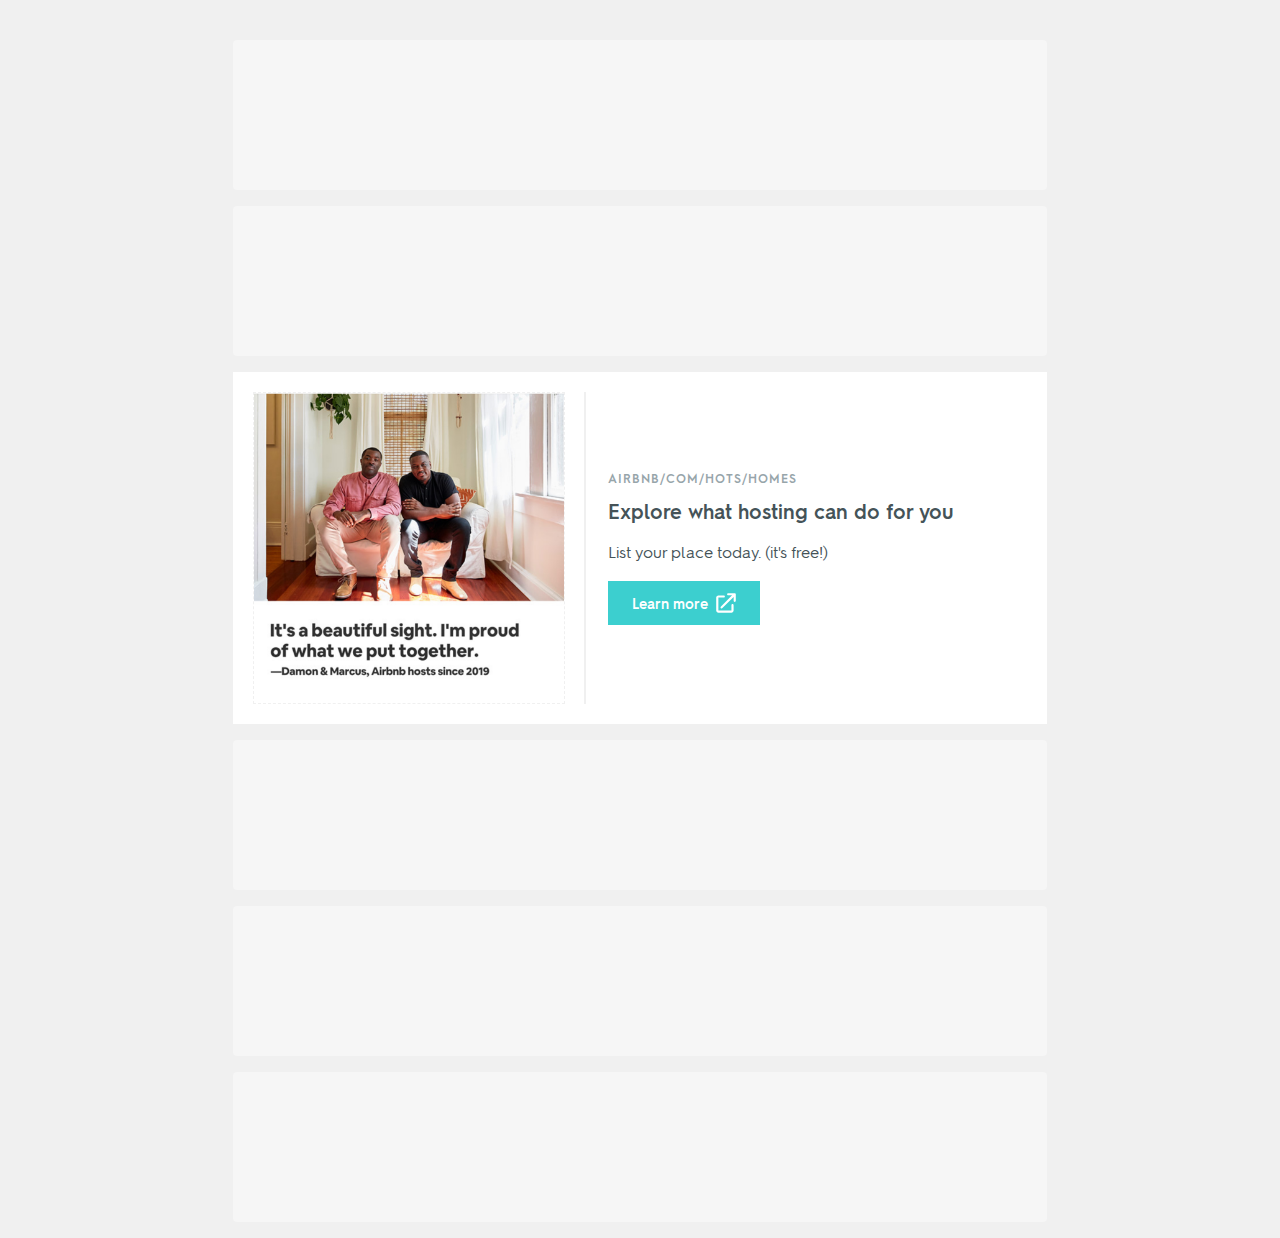
<file: index.html>
<html>
  <head>
    <meta charset="utf-8" />
    <title>Quizlet Native Ads</title>
    <link href="style.css" rel="stylesheet" type="text/css" />
    <meta name="viewport" content="width=device-width" />
  </head>
  <body>
    <div class="main-container">
      <div class="placeholder"></div>
      <div class="placeholder"></div>
      <div class="ad-container">
        <!-- Partner Provides Square Image -->
        <div class="ad-image">
          <img src="img/img.png" />
        </div>
        <!-- URL + Heading + SubHeading -->
        <div class="ad-copy">
          <h6 class="UIHeading UIHeading--six grey">AIRBNB/COM/HOTS/HOMES</h6>
          <h4 class="UIHeading UIHeading--four">
            Explore what hosting can do for you
          </h4>
          <p class="UIParagraph">
            List your place today. (it's free!)
          </p>
          <button class="UIButton">
            <a
              href="https://www.airbnb.com/host/homes?af=92001885&c=.pi1.pk23844498928340035&fimid=b226e965264554837cedfc662a4569e15774a7b61a4bb315bc6ff36c950b39af&fbclid=IwAR0s3tHjL5Ux0hemBuonExxlEWSk_VUBcROu7zVm402lSshlLBZqrgCAXTc"
              target="blank"
            >
              Learn more
            </a>
            <img class="btn-icon" src="img/external-link.svg" />
          </button>
        </div>
        <!-- Call to Action -->
      </div>
      <div class="placeholder"></div>
      <div class="placeholder"></div>
      <div class="placeholder"></div>
    </div>
  </body>
</html>
</file>
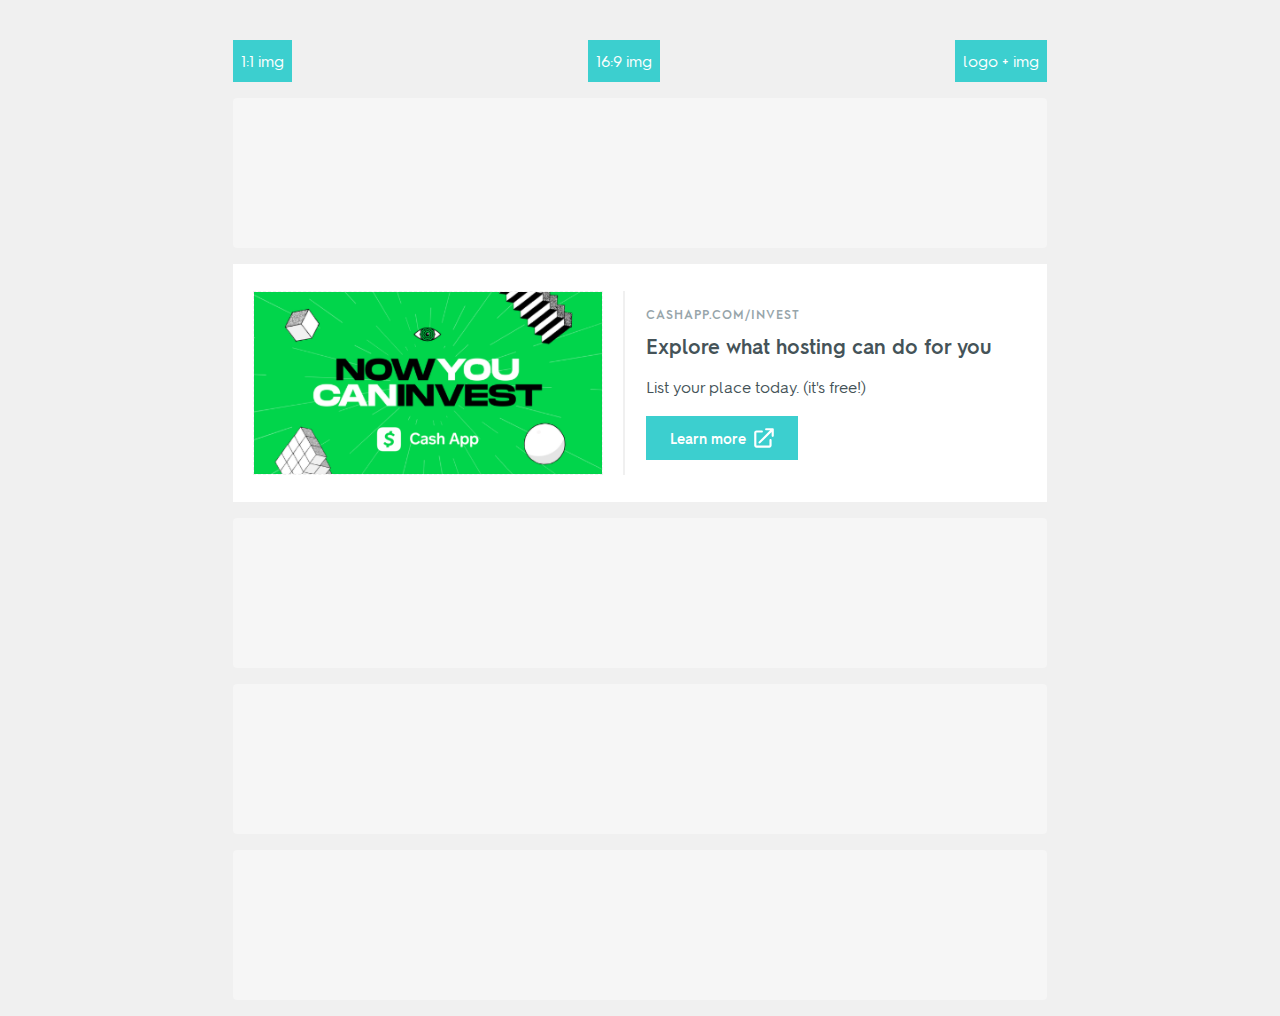
<file: 16-9-example.html>
<html>
  <head>
    <meta charset="utf-8" />
    <title>Quizlet Native Ads</title>
    <link href="style.css" rel="stylesheet" type="text/css" />
    <meta name="viewport" content="width=device-width" />
  </head>
  <body class="sixteen-nine">
    <div class="main-container">
      <div class="nav">
        <ul>
          <li><a href="index.html">1:1 img</a></li>
          <li><a href="16-9-example.html">16:9 img</a></li>
          <li><a href="16-9-logo-example.html">logo + img</a></li>
        </ul>
      </div>
      <div class="placeholder"></div>
      <div class="ad-container">
        <!-- Partner Provides Square Image -->
        <div class="ad-image">
          <img src="img/16-9-img.png" />
        </div>
        <!-- URL + Heading + SubHeading -->
        <div class="ad-copy">
          <h6 class="UIHeading UIHeading--six grey">CASHAPP.COM/INVEST</h6>
          <h4 class="UIHeading UIHeading--four">
            Explore what hosting can do for you
          </h4>
          <p class="UIParagraph">
            List your place today. (it's free!)
          </p>
          <button class="UIButton">
            <a
              href="https://www.airbnb.com/host/homes?af=92001885&c=.pi1.pk23844498928340035&fimid=b226e965264554837cedfc662a4569e15774a7b61a4bb315bc6ff36c950b39af&fbclid=IwAR0s3tHjL5Ux0hemBuonExxlEWSk_VUBcROu7zVm402lSshlLBZqrgCAXTc"
              target="blank"
            >
              Learn more
            </a>
            <img class="btn-icon" src="img/external-link.svg" />
          </button>
        </div>
        <!-- Call to Action -->
      </div>
      <div class="placeholder"></div>
      <div class="placeholder"></div>
      <div class="placeholder"></div>
    </div>
  </body>
</html>
</file>
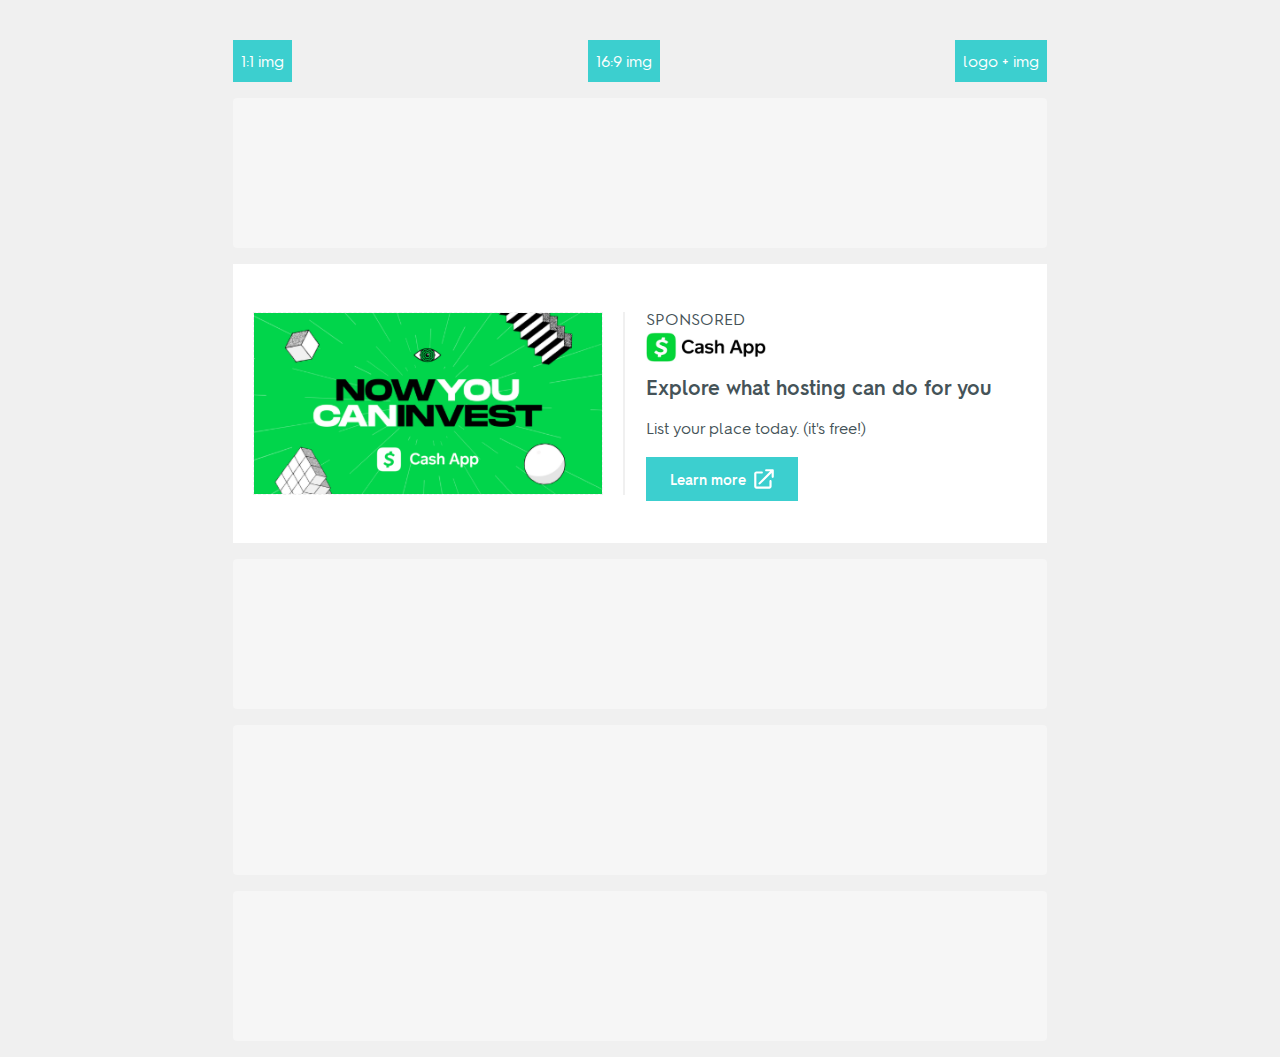
<file: 16-9-logo-example.html>
<html>
  <head>
    <meta charset="utf-8" />
    <title>Quizlet Native Ads</title>
    <link href="style.css" rel="stylesheet" type="text/css" />
    <meta name="viewport" content="width=device-width" />
  </head>
  <body class="sixteen-nine">
    <div class="main-container">
      <div class="nav">
        <ul>
          <li><a href="index.html">1:1 img</a></li>
          <li><a href="16-9-example.html">16:9 img</a></li>
          <li><a href="16-9-logo-example.html">logo + img</a></li>
        </ul>
      </div>
      <div class="placeholder"></div>
      <div class="ad-container">
        <!-- Partner Provides Square Image -->
        <div class="ad-image">
          <img src="img/16-9-img.png" />
        </div>
        <!-- URL + Heading + SubHeading -->
        <div class="ad-copy">
          <div class="flag"><span>SPONSORED</span></div>
          <!-- <h6 class="UIHeading UIHeading--six grey">CASHAPP.COM/INVEST</h6> -->
          <img class="logo" src="img/logo.png" alt="logo" />
          <h4 class="UIHeading UIHeading--four">
            Explore what hosting can do for you
          </h4>
          <p class="UIParagraph">
            List your place today. (it's free!)
          </p>
          <button class="UIButton">
            <a
              href="https://www.airbnb.com/host/homes?af=92001885&c=.pi1.pk23844498928340035&fimid=b226e965264554837cedfc662a4569e15774a7b61a4bb315bc6ff36c950b39af&fbclid=IwAR0s3tHjL5Ux0hemBuonExxlEWSk_VUBcROu7zVm402lSshlLBZqrgCAXTc"
              target="blank"
            >
              Learn more
            </a>
            <img class="btn-icon" src="img/external-link.svg" />
          </button>
        </div>
        <!-- Call to Action -->
      </div>
      <div class="placeholder"></div>
      <div class="placeholder"></div>
      <div class="placeholder"></div>
    </div>
  </body>
</html>
</file>
<file: style.css>
body {
  color: #455358;
  font-family: hurme_no2-webfont, -apple-system, BlinkMacSystemFont, sans-serif;
  font-size: 100%;
  line-height: 1.625;
  margin: 0;
  padding: 0;
  background-color: #f0f0f0;
  font-size: 16px;
}

/* Link reset */
a {
  color: inherit;
  text-decoration: none;
}

/* Native Ad Styling */
.main-container {
  width: 100%;
  max-width: 814px;
  margin: auto;
  display: black;
  margin-top: 40px;
}
.ad-container {
  width: 100%;
  height: auto;
  display: flex;
  justify-content: space-between;
  align-items: center;
  background-color: white;
  min-height: 4.125rem;
  box-sizing: border-box;
  padding: 1.25rem;
}
.ad-image {
  border-right: 0.125rem solid #f0f0f0;
  padding-right: 1.35rem;
  width: 40%;
  max-width: 380px;
}
.logo {
  max-width: 120px;
  max-height: 60px;
}
.ad-image img {
  height: auto;
  width: 100%;
  border: dashed 1px #f0f0f0;
}
.ad-copy {
  padding: 1.35rem;
  flex-grow: 1;
  box-sizing: border-box;
}
.UIButton {
  -webkit-appearance: none;
  -moz-appearance: none;
  appearance: none;
  border: none;
  border-radius: 0;
  cursor: pointer;
  display: flex;
  justify-content: space-around;
  align-items: center;
  font: inherit;
  max-width: 100%;
  padding: 0.75rem 1.5rem;
  font-weight: 600;
  font-size: 0.875rem;
  line-height: 1.285714285714286;
  transition: all 0.12s cubic-bezier(0.47, 0, 0.745, 0.715);
  width: auto;
  background-color: #3ccfcf;
  color: #fff;
}
button:hover {
  background-color: #ffcd1f;
  color: #455358;
}
.btn-icon {
  width: 20px;
  height: auto;
  margin-left: 8px;
}

/* 16:9 Image */
.sixteen-nine .ad-image {
  width: 45%;
}

/* Import Fonts*/

@font-face {
  font-family: hurme_no2-webfont;
  src: url(fonts/hurmegeosans-no2-400.b0d1fa6ac7268f9.woff2);
  font-weight: 400;
}
@font-face {
  font-family: hurme_no2-webfont;
  src: url(fonts/hurmegeosans-no2-600.c3230d124a38c02.woff2);
  font-weight: 600;
}

/* Typography */
.UIHeading {
  margin-top: 0.8rem;
}
.UIHeading {
  margin-bottom: 0;
  margin-left: 0;
  margin-right: 0;
}
.UIHeading--four {
  font-weight: 700;
  font-size: 1.25rem;
  line-height: 1.2;
}
.UIHeading--five {
  font-weight: 700;
  font-size: 1rem;
  letter-spacing: 0.0875rem;
  line-height: 1.5;
}
.UIHeading--six {
  font-weight: 600;
  text-transform: uppercase;
  font-size: 0.75rem;
  letter-spacing: 0.0625rem;
  line-height: 1.333333333333333;
  margin: 0;
}
.UIParagraph {
  font-weight: 400;
  font-size: 1rem;
  line-height: 1.625;
}
.grey {
  color: #97a5aa;
}
.teal {
  color: #3ccfcf;
}

/* Placeholder */
.placeholder {
  width: 100%;
  height: 150px;
  background-color: #fff;
  opacity: 0.4;
  margin: 16px 0px;
  border-radius: 4px;
}

@media only screen and (max-width: 1300px) {
}

@media only screen and (max-width: 1024px) {
  .main-container {
    padding: 1rem;
  }
}

@media only screen and (max-width: 768px) {
}

@media only screen and (max-width: 620px) {
  .ad-container {
    flex-direction: column;
  }
  .ad-image {
    width: 100%;
    max-width: 350px;
    padding: 0;
    border-style: none;
  }
  .ad-copy {
    padding: 0.3rem;
    border-top: 1px solid #f0f0f0;
  }
  .sixteen-nine .ad-image {
    width: 100%;
  }
  .logo {
    margin-top: 16px;
  }
}

@media only screen and (max-width: 460px) {
}
@media only screen and (max-width: 320px) {
}

/* Menu */
.nav ul {
  width: 100%;
  display: flex;
  justify-content: space-between;
  align-items: center;
  padding: 0;
}
.nav li {
  list-style: none;
  background-color: #fff;
  padding: 8px;
  background-color: #3ccfcf;
  color: white;
}
.nav li:hover {
  background-color: #ffcd1f;
  color: #455358;
}
</file>
